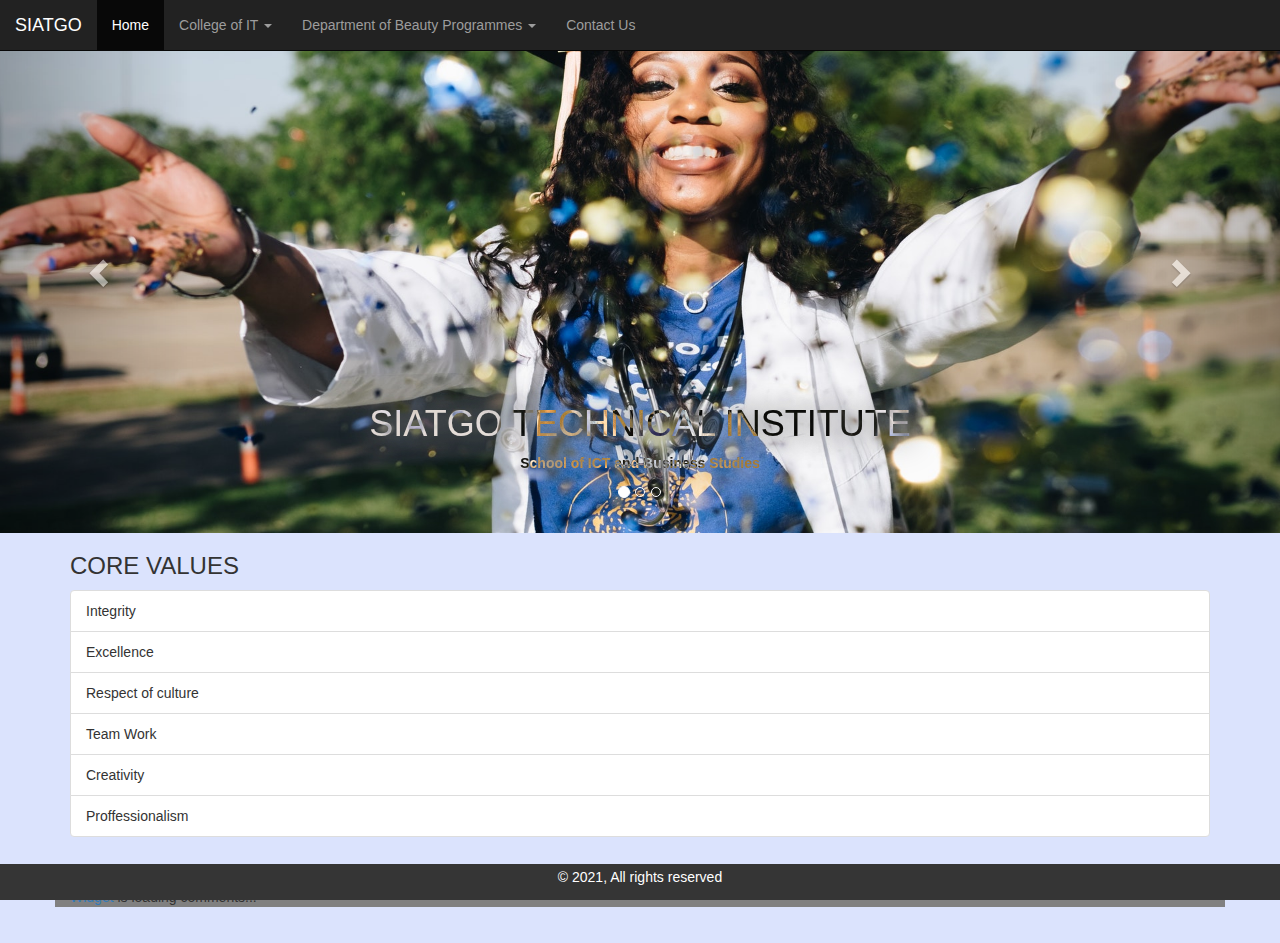
<file: index.html>
<html>
<head>

<meta charset="utf-8">
<meta name="viewport" content="width=device-width, initial-scale=1.0">
<link rel="stylesheet" href="https://maxcdn.bootstrapcdn.com/bootstrap/3.4.1/css/bootstrap.min.css">
<link rel="stylesheet"  href="styler.css">

</head>
<body>


<div class="nav1">

<nav class="navbar navbar-inverse navbar-fixed-top">
<div class="container-fluid">
	 <div class="navbar-header">
    <button type="button" class="navbar-toggle" data-toggle="collapse" data-target="#myNavbar">
      <span class="icon-bar"></span>
      <span class="icon-bar"></span>
      <span class="icon-bar"></span>
    </button>
      <a class="navbar-brand" href="#">SIATGO</a>
    </div>
    <div class="collapse navbar-collapse" id="myNavbar">
    <ul class="nav navbar-nav">
  <li class="active"><a  href="index.html">Home</a></li>
  <li class="dropdown ">
    <a class="dropdown-toggle" data-toggle="dropdown" href="#">College of IT
    <span class="caret"></span></a>
    <ul class="dropdown-menu">
      
        <li ><a href="certificate_collegeIT.html">Certificates</a></li>
        <li ><a href="other_collegeIT.html">Other related</a></li>
    </ul>
  </li>
  <li class="dropdown">
    <a class="dropdown-toggle" data-toggle="dropdown" href="#">Department of Beauty Programmes
    <span class="caret"></span></a>
    <ul class="dropdown-menu">
      <li><a href="diploma_beauty.html">Diplomas</a></li>
      <li><a href="certificate_beauty.html">Certificates</a></li>
      <li><a href="other_beauty.html">Other related</a></li>
    </ul>
  </li>
   <li><a href="contact.html">Contact Us</a></li>
  </ul>
 </div>
  </div></nav>
  </div
  ><div id="myCarousel" class="carousel slide" data-ride="carousel">
  <!-- Indicators -->
  <ol class="carousel-indicators">
    <li data-target="#myCarousel" data-slide-to="0" class="active"></li>
    <li data-target="#myCarousel" data-slide-to="1"></li>
    <li data-target="#myCarousel" data-slide-to="2"></li>
  </ol>

  <!-- Wrapper for slides -->
  <div class="carousel-inner animated lightSpeedIn">
    <div class="item active">
      <img   class="imgindex"  src="images/student1.jpg" alt="" >
      <div class="carousel-caption">
        <h1>SIATGO TECHNICAL INSTITUTE</h1>
        <p>School of ICT and Business Studies</p>
      </div>
    </div>

    <div class="item">
      <img    class="imgindex" src="images/student2.jpg" alt="" >
      <div class="carousel-caption">
    
        <p	 class="lead style">
          <h3 class="syle">MISSION</h3>
          To deliver skills and empower the communities through technical skills
        </p>
      </div>
    </div>

    <div class="item">
      <img  class="imgindex" src="images/student3.jpg" alt="">
      <div class="carousel-caption">
    
        <p><h3>VISION</h3>
          To be a center of communities who value vocationally focused education which provides solutions to problems that affect society through hands on skills
          </p>
      </div>
    </div>
  </div>

  <!-- Left and right controls -->
  <a class="left carousel-control" href="#myCarousel"  data-slide="prev">
    <span class="glyphicon glyphicon-chevron-left"></span>
    <span class="sr-only">Previous</span>
  </a>
  <a class="right carousel-control" href="#myCarousel"  data-slide="next">
    <span class="glyphicon glyphicon-chevron-right"></span>
    <span class="sr-only">Next</span>
  </a>
</div>

<!--
<div id="indexintroit"class="introit" class="bg-image">
	<div class="introitem">
<div class="container ">
<h1 class="page-header style">SIATGO TECHNICAL INSTITUTE</h1>
<h4 class="style">School of ICT and Business Studies</h4>
</div>


<div id="section2">
  <div >
<div class="container">
	<p class="lead style">
<h3 class="syle">MISSION</h3>
To deliver skills and empower the communities through technical skills
<h3>VISION</h3>
To be a center of communities who value vocationally focused education which provides solutions to problems that affect society through hands on skills
</p>
</div>
</div>
</div>
</div>
</div>
-->
<div class="container">
	<p>
<h3>CORE VALUES</h3>
   <ol class="list-group">
     <li class="list-group-item list1">Integrity</li>
    <li class="list-group-item list2"> Excellence</li>
    <li class="list-group-item list3"> Respect of culture</li>
    <li class="list-group-item list4">Team Work</li>
    <li class="list-group-item list5"> Creativity</li>
    <li class="list-group-item list6"> Proffessionalism</li>
    </ol>
</p>
</div>

<div>
	
</div>

 <!-- begin wwww.htmlcommentbox.com -->
 <div class="container commentdiv">
  <div id="HCB_comment_box"><a href="http://www.htmlcommentbox.com">Widget</a> is loading comments...</div>
  <link rel="stylesheet" type="text/css" href="https://www.htmlcommentbox.com/static/skins/bootstrap/twitter-bootstrap.css?v=0" />
  <script type="text/javascript" id="hcb"> /*<!--*/ if(!window.hcb_user){hcb_user={};} (function(){var s=document.createElement("script"), l=hcb_user.PAGE || (""+window.location).replace(/'/g,"%27"), h="https://www.htmlcommentbox.com";s.setAttribute("type","text/javascript");s.setAttribute("src", h+"/jread?page="+encodeURIComponent(l).replace("+","%2B")+"&mod=%241%24wq1rdBcg%249i8HmU1OEKG5ep.LaOVMx0"+"&opts=16862&num=10&ts=1616059255469");if (typeof s!="undefined") document.getElementsByTagName("head")[0].appendChild(s);})(); /*-->*/ </script>
 </div>
  <!-- end www.htmlcommentbox.com -->
<footer>
 <p> 	&copy 2021, All rights reserved</p>
</footer>
<script src="https://ajax.googleapis.com/ajax/libs/jquery/3.5.1/jquery.min.js"></script>
<script src="https://maxcdn.bootstrapcdn.com/bootstrap/3.4.1/js/bootstrap.min.js"></script>
</body>
</html>
</file>
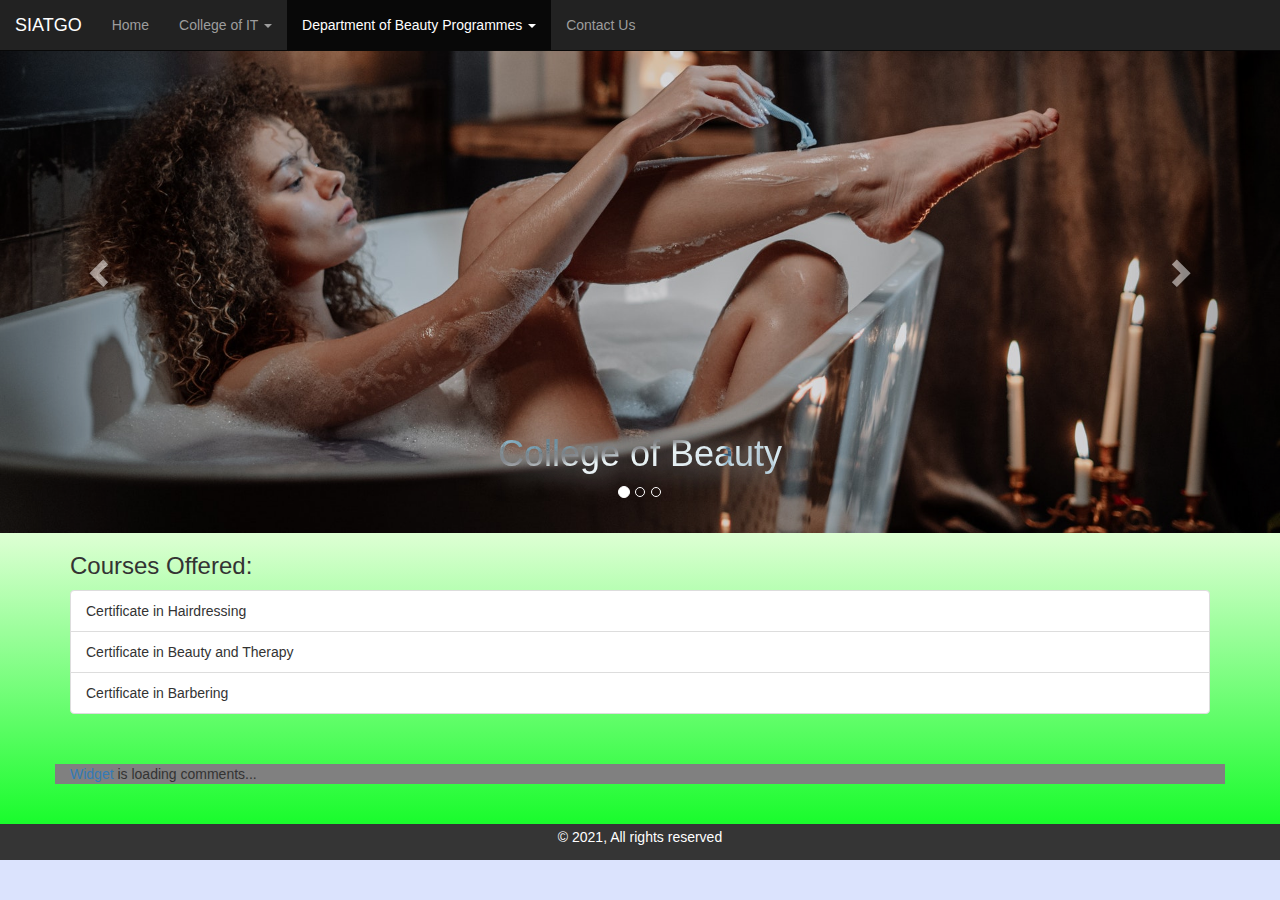
<file: certificate_beauty.html>
<html>
<head>

<meta charset="utf-8">
<meta name="viewport" content="width=device-width, initial-scale=1.0">
<link rel="stylesheet" href="https://maxcdn.bootstrapcdn.com/bootstrap/3.4.1/css/bootstrap.min.css">
<link rel="stylesheet"  href="styler.css">

</head>
<body>
<div class="nav1">

    <nav class="navbar navbar-inverse navbar-fixed-top">
    <div class="container-fluid">
         <div class="navbar-header">
        <button type="button" class="navbar-toggle" data-toggle="collapse" data-target="#myNavbar">
          <span class="icon-bar"></span>
          <span class="icon-bar"></span>
          <span class="icon-bar"></span>
        </button>
          <a class="navbar-brand" href="#">SIATGO</a>
        </div>
        <div class="collapse navbar-collapse" id="myNavbar">
        <ul class="nav navbar-nav">
      <li ><a  href="index.html">Home</a></li>
      <li class="dropdown">
        <a class="dropdown-toggle" data-toggle="dropdown" href="#">College of IT
        <span class="caret"></span></a>
        <ul class="dropdown-menu">
          
            <li ><a href="certificate_collegeIT.html">Certificates</a></li>
            <li ><a href="other_collegeIT.html">Others</a></li>
        </ul>
      </li>
      <li class="dropdown active">
        <a class="dropdown-toggle" data-toggle="dropdown" href="#">Department of Beauty Programmes
        <span class="caret"></span></a>
        <ul class="dropdown-menu">
            <li ><a href="diploma_beauty.html">Diplomas</a></li>
            <li class="active"><a href="certificate_beauty.html">Certificates</a></li>
            <li><a href="other_beauty.html">Other related</a></li>
        </ul>
      </li>
       <li><a href="contact.html">Contact Us</a></li></ul> </div>
      </div></nav>
    </div>
    <div id="myCarousel" class="carousel slide" data-ride="carousel">
        <!-- Indicators -->
        <ol class="carousel-indicators">
          <li data-target="#myCarousel" data-slide-to="0" class="active"></li>
          <li data-target="#myCarousel" data-slide-to="1"></li>
          <li data-target="#myCarousel" data-slide-to="2"></li>
        </ol>
      
        <!-- Wrapper for slides -->
        <div class="carousel-inner animated lightSpeedIn">
          <div class="item active">
            <img   class="imgindex"  src="images/beauty1.jpg" alt="" >
            <div class="carousel-caption">
              <h1>College of Beauty</h1>
            </div>
          </div>
      
          <div class="item">
            <img    class="imgindex" src="images/beauty2.jpg" alt="" >
            <div class="carousel-caption">
          
           
                <h3 class="syle">College of Beauty</h3>
               
            </div>
          </div>
      
          <div class="item">
            <img  class="imgindex" src="images/beauty3.jpg" alt="">
            <div class="carousel-caption">
          
              <h3>Certificates</h3>
                
            </div>
          </div>
        </div>
      
        <!-- Left and right controls -->
        <a class="left carousel-control" href="#myCarousel"  data-slide="prev">
          <span class="glyphicon glyphicon-chevron-left"></span>
          <span class="sr-only">Previous</span>
        </a>
        <a class="right carousel-control" href="#myCarousel"  data-slide="next">
          <span class="glyphicon glyphicon-chevron-right"></span>
          <span class="sr-only">Next</span>
        </a>
      </div>
      <div class="gradient">
    <div class="container">
        <h3>Courses Offered:</h3>
            <ol class="list-group">
             
            <li class="list-group-item list1"> Certificate in Hairdressing</li>
            <li class="list-group-item list2"> Certificate in Beauty and Therapy</li>
            <li class="list-group-item list3"> Certificate in Barbering</li>
         
            </ol>
        </div>
         <!-- begin wwww.htmlcommentbox.com -->
         <div class="container commentdiv">
          <div id="HCB_comment_box"><a href="http://www.htmlcommentbox.com">Widget</a> is loading comments...</div>
          <link rel="stylesheet" type="text/css" href="https://www.htmlcommentbox.com/static/skins/bootstrap/twitter-bootstrap.css?v=0" />
          <script type="text/javascript" id="hcb"> /*<!--*/ if(!window.hcb_user){hcb_user={};} (function(){var s=document.createElement("script"), l=hcb_user.PAGE || (""+window.location).replace(/'/g,"%27"), h="https://www.htmlcommentbox.com";s.setAttribute("type","text/javascript");s.setAttribute("src", h+"/jread?page="+encodeURIComponent(l).replace("+","%2B")+"&mod=%241%24wq1rdBcg%249i8HmU1OEKG5ep.LaOVMx0"+"&opts=16862&num=10&ts=1616059255469");if (typeof s!="undefined") document.getElementsByTagName("head")[0].appendChild(s);})(); /*-->*/ </script>
         </div>
          <!-- end www.htmlcommentbox.com -->
        </div>
        <footer>
            <p> 	&copy 2021, All rights reserved</p>
           </footer>
    <script src="https://ajax.googleapis.com/ajax/libs/jquery/3.5.1/jquery.min.js"></script>
<script src="https://maxcdn.bootstrapcdn.com/bootstrap/3.4.1/js/bootstrap.min.js"></script>
    </body>

    </html>
</file>
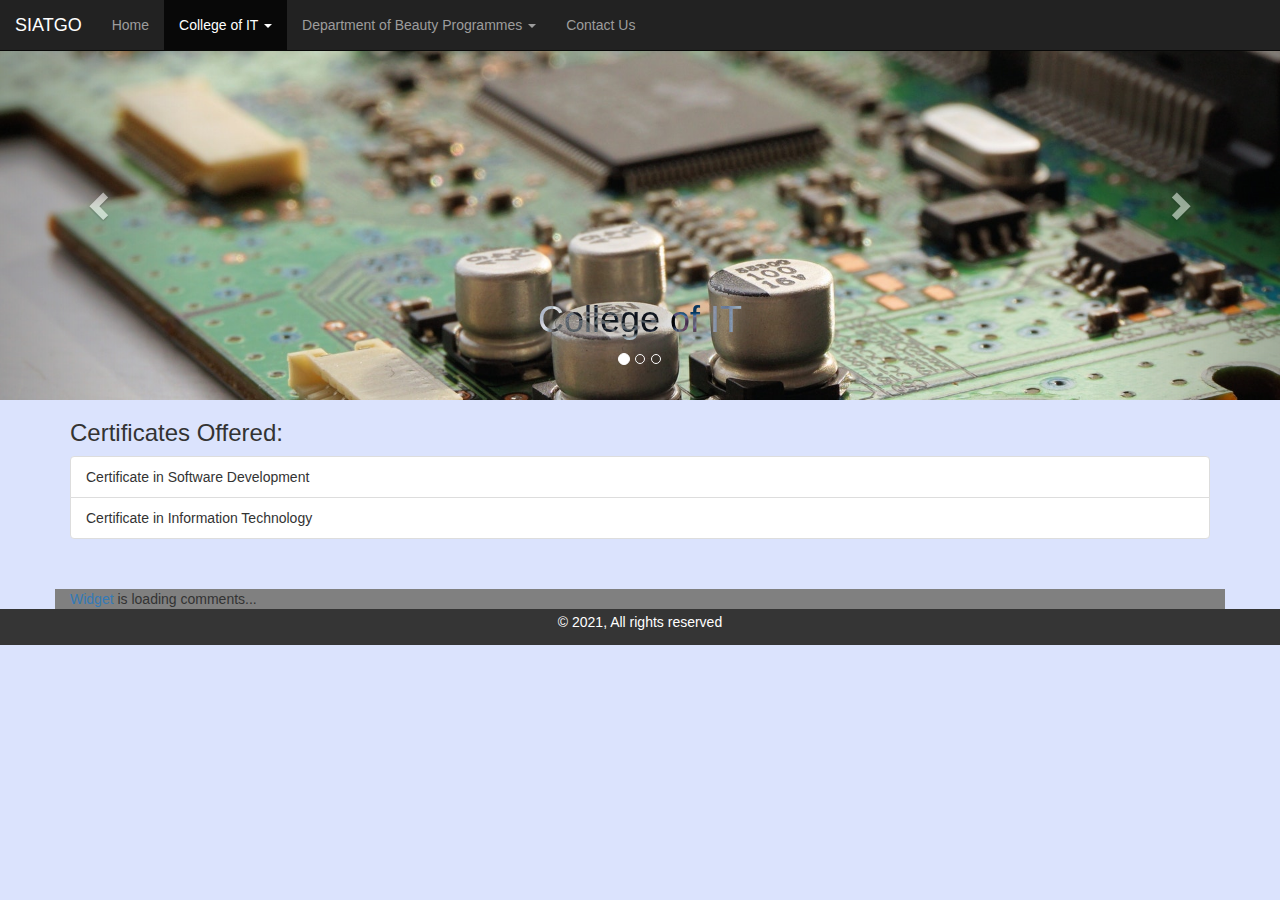
<file: certificate_collegeIT.html>
<html>
<head>

<meta charset="utf-8">
<meta name="viewport" content="width=device-width, initial-scale=1.0">
<link rel="stylesheet" href="https://maxcdn.bootstrapcdn.com/bootstrap/3.4.1/css/bootstrap.min.css">
<link rel="stylesheet"  href="styler.css">

</head>
<body>
<div class="nav1">

    <nav class="navbar navbar-inverse navbar-fixed-top">
    <div class="container-fluid">
         <div class="navbar-header">
        <button type="button" class="navbar-toggle" data-toggle="collapse" data-target="#myNavbar">
          <span class="icon-bar"></span>
          <span class="icon-bar"></span>
          <span class="icon-bar"></span>
        </button>
          <a class="navbar-brand" href="#">SIATGO</a>
        </div>
        <div class="collapse navbar-collapse" id="myNavbar">
        <ul class="nav navbar-nav">
      <li ><a  href="index.html">Home</a></li>
     
      <li class="dropdown active">
        <a class="dropdown-toggle" data-toggle="dropdown" href="#">College of IT
        <span class="caret"></span></a>
        <ul class="dropdown-menu">
          
            <li class=" active"><a href="certificate_collegeIT.html">Certificates</a></li>
            <li><a href="other_collegeIT.html">Other related</a></li>
        </ul>
      </li>

      <li class="dropdown ">
        <a class="dropdown-toggle" data-toggle="dropdown" href="#">Department of Beauty Programmes
        <span class="caret"></span></a>
        <ul class="dropdown-menu">
            <li ><a href="diploma_beauty.html">Diplomas</a></li>
            <li><a href="certificate_beauty.html">Certificates</a></li>
            <li><a href="other_beauty.html">Other related</a></li>
      </li>
      
    </ul>
       <li><a href="contact.html">Contact Us</a></li></ul> </div>
      </div></nav>
    </div>
    <div id="myCarousel" class="carousel slide" data-ride="carousel">
        <!-- Indicators -->
        <ol class="carousel-indicators">
          <li data-target="#myCarousel" data-slide-to="0" class="active"></li>
          <li data-target="#myCarousel" data-slide-to="1"></li>
          <li data-target="#myCarousel" data-slide-to="2"></li>
        </ol>
      
        <!-- Wrapper for slides -->
        <div class="carousel-inner animated lightSpeedIn">
          <div class="item active">
            <img   class="imgindex"  src="images/technology1.jpg" alt="" >
            <div class="carousel-caption">
              <h1>College of IT</h1>
            </div>
          </div>
      
          <div class="item">
            <img    class="imgindex" src="images/technology2.jpg" alt="" >
            <div class="carousel-caption">
          
           
                <h3 class="syle">College of IT</h3>
               
            </div>
          </div>
      
          <div class="item">
            <img  class="imgindex" src="images/technology3.jpg" alt="">
            <div class="carousel-caption">
          
              <h3>Certificates</h3>
                
            </div>
          </div>
        </div>
      
        <!-- Left and right controls -->
        <a class="left carousel-control" href="#myCarousel"  data-slide="prev">
          <span class="glyphicon glyphicon-chevron-left"></span>
          <span class="sr-only">Previous</span>
        </a>
        <a class="right carousel-control" href="#myCarousel"  data-slide="next">
          <span class="glyphicon glyphicon-chevron-right"></span>
          <span class="sr-only">Next</span>
        </a>
      </div>
    <div class="container ">
<div class="anime">
        <h3>Certificates Offered:</h3>
           <ol class="list-group">
             <li class="list-group-item list1">Certificate in Software Development</li>
            <li class="list-group-item list2"> Certificate in Information Technology</li>
           
            </ol>
            </div>
          </div>
           <!-- begin wwww.htmlcommentbox.com -->
        <div class="container commentdiv">
          <div id="HCB_comment_box"><a href="http://www.htmlcommentbox.com">Widget</a> is loading comments...</div>
          <link rel="stylesheet" type="text/css" href="https://www.htmlcommentbox.com/static/skins/bootstrap/twitter-bootstrap.css?v=0" />
          <script type="text/javascript" id="hcb"> /*<!--*/ if(!window.hcb_user){hcb_user={};} (function(){var s=document.createElement("script"), l=hcb_user.PAGE || (""+window.location).replace(/'/g,"%27"), h="https://www.htmlcommentbox.com";s.setAttribute("type","text/javascript");s.setAttribute("src", h+"/jread?page="+encodeURIComponent(l).replace("+","%2B")+"&mod=%241%24wq1rdBcg%249i8HmU1OEKG5ep.LaOVMx0"+"&opts=16862&num=10&ts=1616059255469");if (typeof s!="undefined") document.getElementsByTagName("head")[0].appendChild(s);})(); /*-->*/ </script>
         </div>
          <!-- end www.htmlcommentbox.com -->
          <footer>
            <p> 	&copy 2021, All rights reserved</p>
           </footer>
    <script src="https://ajax.googleapis.com/ajax/libs/jquery/3.5.1/jquery.min.js"></script>
<script src="https://maxcdn.bootstrapcdn.com/bootstrap/3.4.1/js/bootstrap.min.js"></script>
    </body>

    </html>
</file>
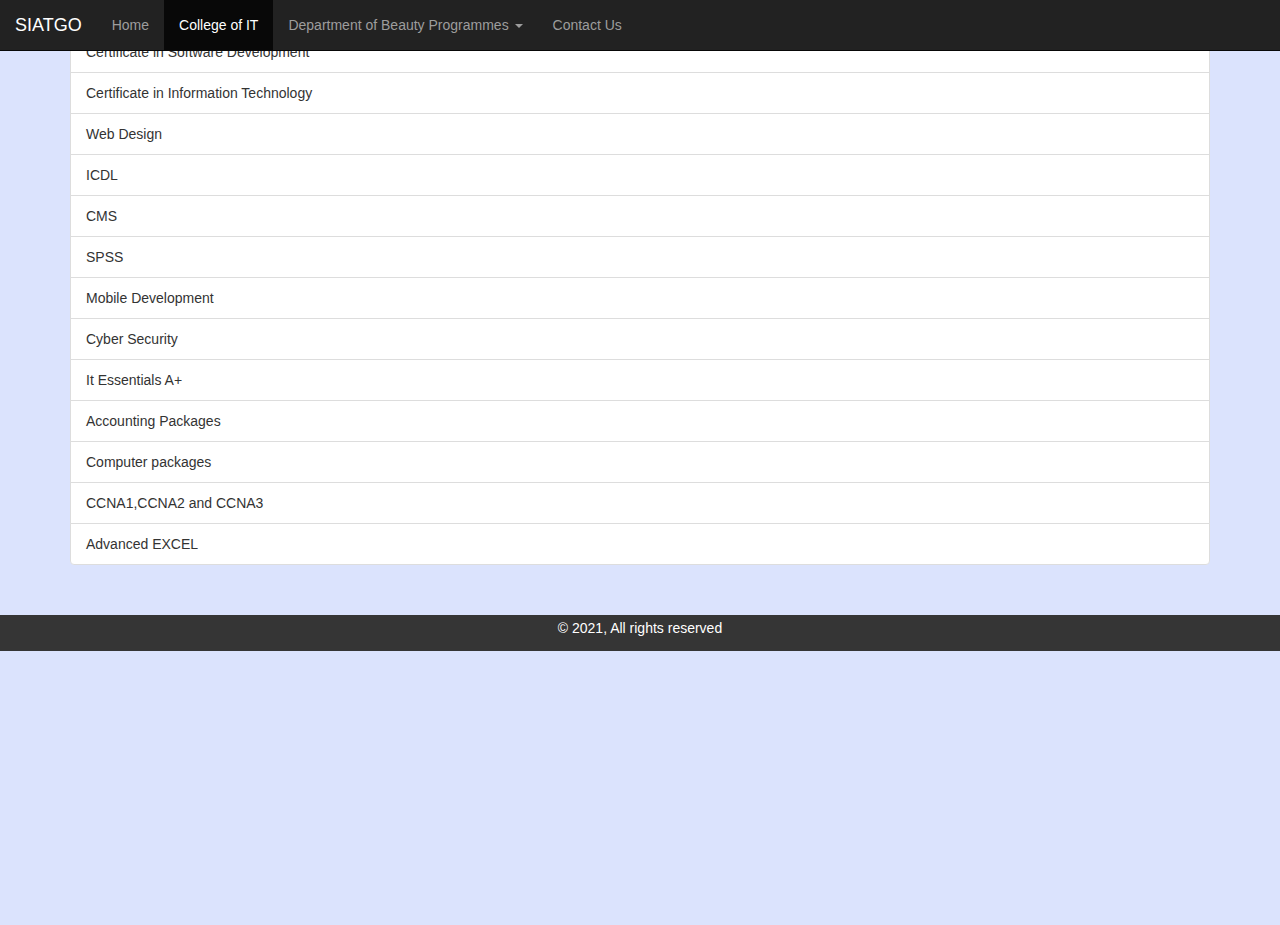
<file: college_it.html>
<html>
<head>

<meta charset="utf-8">
  <meta name="viewport" content="width=device-width, initial-scale=1">
  <link rel="stylesheet" href="bootstrap-3.3.7-dist/css/bootstrap.min.css">
 
<link rel="stylesheet" type="text/css" href="styler.css">


</head>
<body>


  <div class="nav1">

    <nav class="navbar navbar-inverse navbar-fixed-top">
    <div class="container-fluid">
       <div class="navbar-header">
        <button type="button" class="navbar-toggle" data-toggle="collapse" data-target="#myNavbar">
          <span class="icon-bar"></span>
          <span class="icon-bar"></span>
          <span class="icon-bar"></span>
        </button>
          <a class="navbar-brand" href="#">SIATGO</a>
        </div>
        <div class="collapse navbar-collapse" id="myNavbar">
        <ul class="nav navbar-nav">
      <li ><a  href="index.html">Home</a></li>
      <li class="active"><a href="college_it.html">College of IT</a></li>
      <li class="dropdown">
        <a class="dropdown-toggle" data-toggle="dropdown" href="#">Department of Beauty Programmes
        <span class="caret"></span></a>
        <ul class="dropdown-menu">
         
          <li><a href="department_of_beauty.html">Diplomas</a></li>
          <li><a href="department_of_beauty.html">Certificates</a></li>
          <li><a href="department_of_beauty.html">Other related</a></li>
        </ul>
      </li>
       <li><a href="contact.html">Contact Us</a></li></ul> </div>
      </div></nav>
    </div>

<div>
<div id="collegeintroit" class="introit" class="bg-image">
<div class="container introitem" >
<h1 class="page-header">SIATGO TECHNICAL INSTITUTE</h1>
<h4>College of IT</h4>
</div>
</div>


<section>
  <div class="container ">

<h3>Courses Offered:</h3>
   <ol class="list-group">
     <li class="list-group-item">Certificate in Software Development</li>
    <li class="list-group-item"> Certificate in Information Technology</li>
    <li class="list-group-item"> Web Design</li>
    <li class="list-group-item">ICDL</li>
    <li class="list-group-item"> CMS</li>
    <li class="list-group-item">SPSS</li>
    <li class="list-group-item">Mobile Development</li>
    <li class="list-group-item">Cyber Security</li>
    <li class="list-group-item">It Essentials A+</li>
    <LI class="list-group-item">Accounting Packages</LI>
    <li class="list-group-item">Computer packages</li>
    <li class="list-group-item">CCNA1,CCNA2 and CCNA3</li>
    <li class="list-group-item">Advanced EXCEL</li>
    </ol>
  </div>

</section>
</div>
<footer>
  <p> 	&copy 2021, All rights reserved</p>
 </footer>
 <script src="https://ajax.googleapis.com/ajax/libs/jquery/3.5.1/jquery.min.js"></script>
 <script src="https://maxcdn.bootstrapcdn.com/bootstrap/3.4.1/js/bootstrap.min.js"></script>

</body>
</html>
</file>
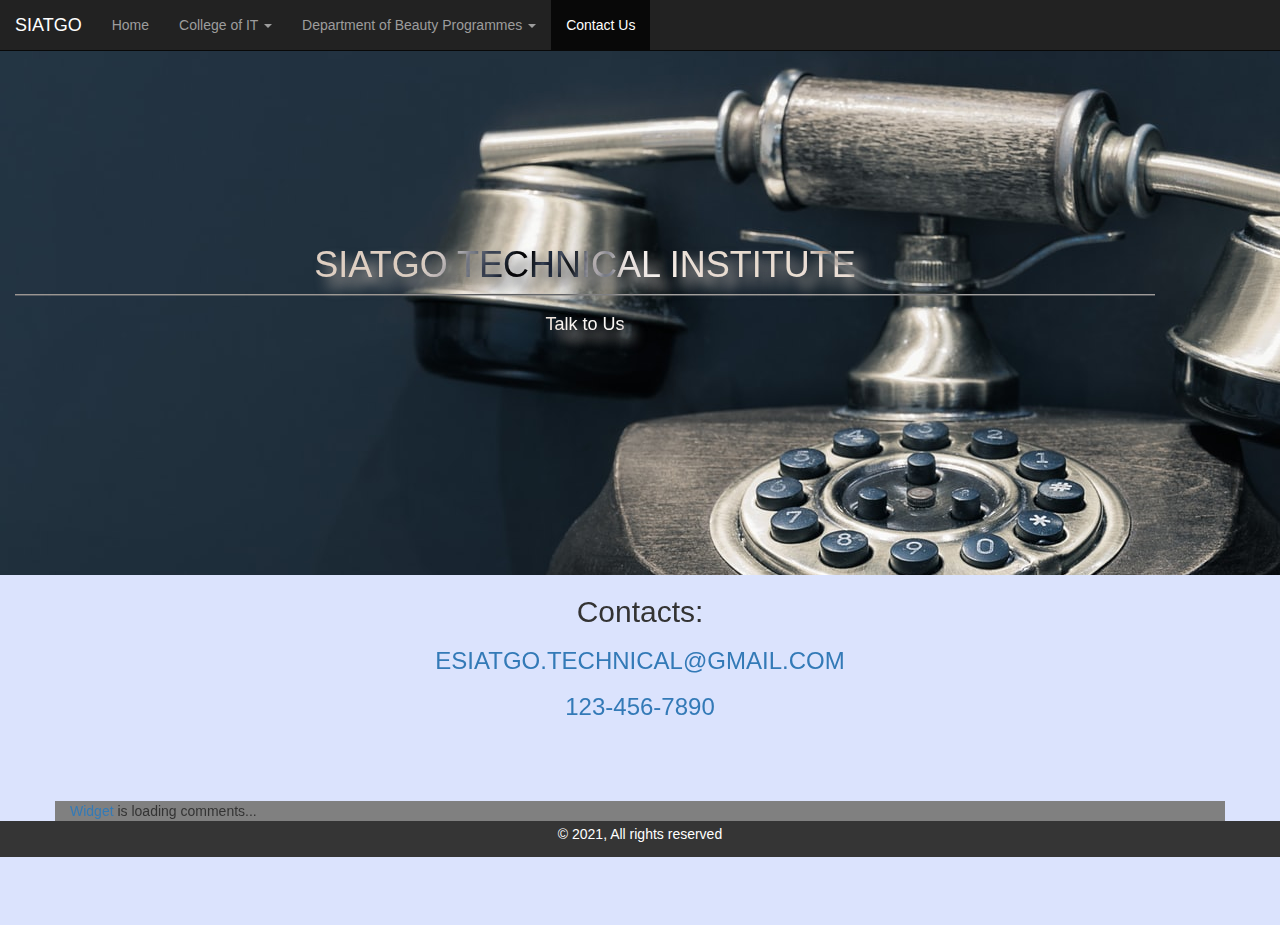
<file: contact.html>
<html>
<head>

  <meta charset="utf-8">
  <meta name="viewport" content="width=device-width, initial-scale=1">
   <link rel="stylesheet" href="bootstrap-3.3.7-dist/css/bootstrap.min.css">
 
  <link rel="stylesheet" type="text/css" href="styler.css">


</head>
<body >

  <div class="nav1">

    <nav class="navbar navbar-inverse navbar-fixed-top">
    <div class="container-fluid">
         <div class="navbar-header">
        <button type="button" class="navbar-toggle" data-toggle="collapse" data-target="#myNavbar">
          <span class="icon-bar"></span>
          <span class="icon-bar"></span>
          <span class="icon-bar"></span>
        </button>
          <a class="navbar-brand" href="#">SIATGO</a>
        </div>
        <div class="collapse navbar-collapse" id="myNavbar">
        <ul class="nav navbar-nav">
      <li ><a  href="index.html">Home</a></li>

      <li class="dropdown">
        <a class="dropdown-toggle" data-toggle="dropdown" href="#">College of IT
        <span class="caret"></span></a>
        <ul class="dropdown-menu">
          
            <li ><a href="certificate_collegeIT.html">Certificates</a></li>
            <li ><a href="other_collegeIT.html">Others</a></li>
        </ul>
      </li>

      <li class="dropdown ">
        <a class="dropdown-toggle" data-toggle="dropdown" href="#">Department of Beauty Programmes
        <span class="caret"></span></a>
        <ul class="dropdown-menu">
            <li ><a href="diploma_beauty.html">Diplomas</a></li>
            <li><a href="certificate_beauty.html">Certificates</a></li>
            <li><a href="other_beauty.html">Other related</a></li>
      </li>
      
    </ul>
       <li class="active"><a href="contact.html">Contact Us</a></li></ul> </div>
      </div></nav>
    </div>
<div id="contactintroit" class="introit bg-image ">
<div class="container introitem">
<h1 class="page-header">SIATGO TECHNICAL INSTITUTE</h1>
<h4>Talk to Us</h4>
</div>
</div>

<div class="container contactdiv">
<h2>Contacts:</h2>
<h3 ><a class="contact1" href =" SIATGO.TECHNICAL@GMAIL.COM">ESIATGO.TECHNICAL@GMAIL.COM</a></h3>
<h3><a class="contact2"href="tel:123-456-7890">123-456-7890</a></h3>





</div>
 <!-- begin wwww.htmlcommentbox.com -->
 <div class="container commentdiv">
  <div id="HCB_comment_box"><a href="http://www.htmlcommentbox.com">Widget</a> is loading comments...</div>
  <link rel="stylesheet" type="text/css" href="https://www.htmlcommentbox.com/static/skins/bootstrap/twitter-bootstrap.css?v=0" />
  <script type="text/javascript" id="hcb"> /*<!--*/ if(!window.hcb_user){hcb_user={};} (function(){var s=document.createElement("script"), l=hcb_user.PAGE || (""+window.location).replace(/'/g,"%27"), h="https://www.htmlcommentbox.com";s.setAttribute("type","text/javascript");s.setAttribute("src", h+"/jread?page="+encodeURIComponent(l).replace("+","%2B")+"&mod=%241%24wq1rdBcg%249i8HmU1OEKG5ep.LaOVMx0"+"&opts=16862&num=10&ts=1616059255469");if (typeof s!="undefined") document.getElementsByTagName("head")[0].appendChild(s);})(); /*-->*/ </script>
 </div>
  <!-- end www.htmlcommentbox.com -->

<footer>
  <p> 	&copy 2021, All rights reserved</p>
 </footer>
 <script src="https://ajax.googleapis.com/ajax/libs/jquery/3.5.1/jquery.min.js"></script>
<script src="https://maxcdn.bootstrapcdn.com/bootstrap/3.4.1/js/bootstrap.min.js"></script>

</body>
</html>
</file>
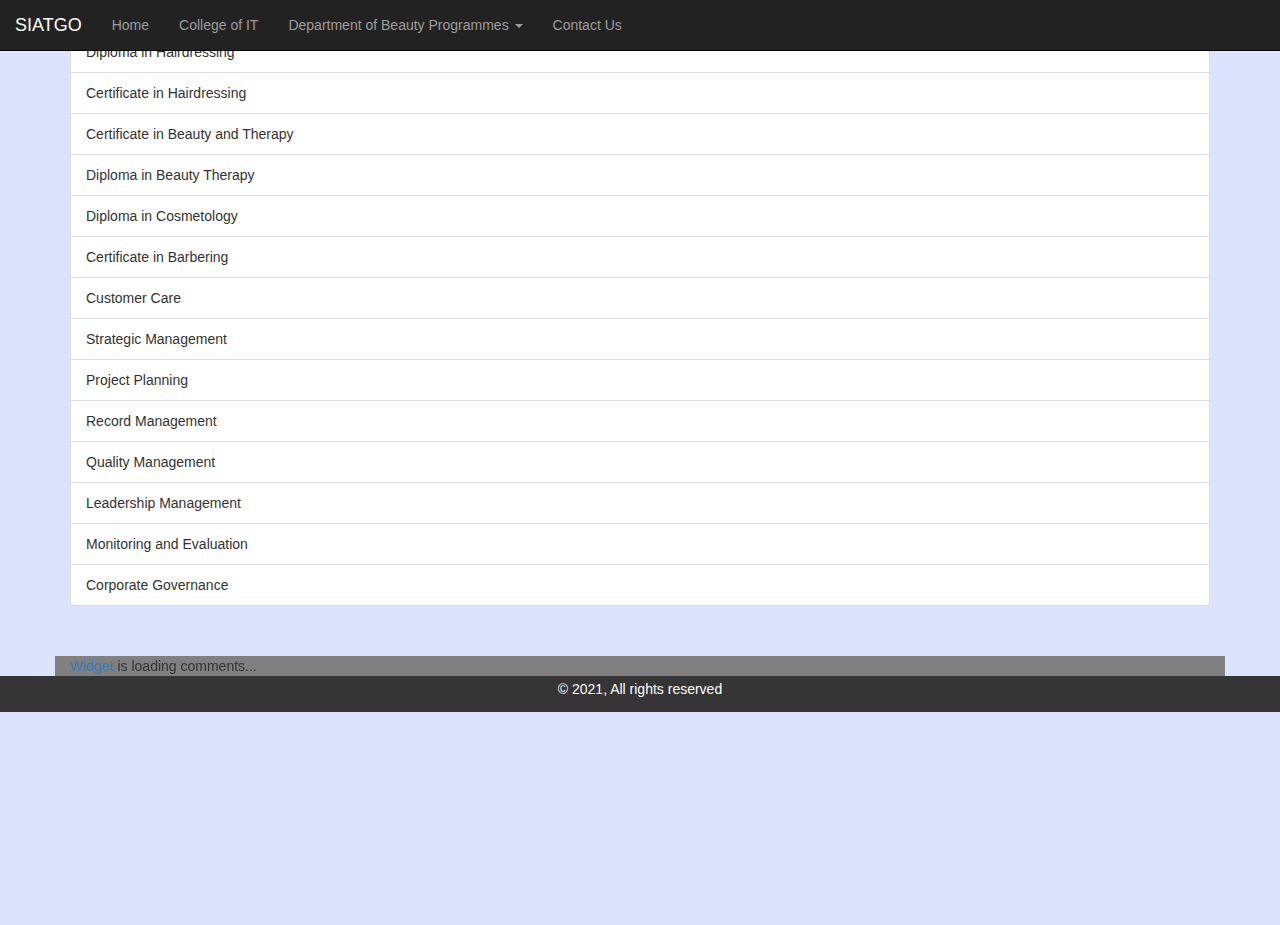
<file: department_of_beauty.html>
<html>
<head>

<meta charset="utf-8">
  <meta name="viewport" content="width=device-width, initial-scale=1">
 <link rel="stylesheet" href="bootstrap-3.3.7-dist/css/bootstrap.min.css">
 
  <link rel="stylesheet" type="text/css" href="styler.css">


</head>
<body >


  <div class="nav1">

    <nav class="navbar navbar-inverse navbar-fixed-top">
    <div class="container-fluid">
       <div class="navbar-header">
        <button type="button" class="navbar-toggle" data-toggle="collapse" data-target="#myNavbar">
          <span class="icon-bar"></span>
          <span class="icon-bar"></span>
          <span class="icon-bar"></span>
        </button>
          <a class="navbar-brand" href="#">SIATGO</a>
        </div>
        <div class="collapse navbar-collapse" id="myNavbar">
        <ul class="nav navbar-nav">
      <li ><a  href="index.html">Home</a></li>
      <li><a href="college_it.html">College of IT</a></li>
      <li class="dropdown">
        <a class="dropdown-toggle" data-toggle="dropdown" href="#">Department of Beauty Programmes
        <span class="caret"></span></a>
        <ul class="dropdown-menu">
         
          <li><a href="department_of_beauty.html">Diplomas</a></li>
          <li><a href="department_of_beauty.html">Certificates</a></li>
          <li><a href="department_of_beauty.html">Other related</a></li>
        </ul>
      </li>
       <li><a href="contact.html">Contact Us</a></li></ul> </div>
      </div></nav></div>

<div id="beautyintroit" class="introit bg-image" >
<div class="container introitem">
<h1 class="page-header">SIATGO TECHNICAL INSTITUTE</h1>
<h4>Department of Beauty</h4>
</div>
</div>



<section>
  <div class="container">
<h3>Courses Offered:</h3>
    <ol class="list-group">
     <li class="list-group-item">Diploma in Hairdressing</li>
    <li class="list-group-item"> Certificate in Hairdressing</li>
    <li class="list-group-item"> Certificate in Beauty and Therapy</li>
    <li class="list-group-item">Diploma in Beauty Therapy</li>
    <li class="list-group-item"> Diploma in Cosmetology</li>
    <li class="list-group-item"> Certificate in Barbering</li>
     <li class="list-group-item">Customer Care</li>
      <li class="list-group-item">Strategic Management</li>
       <li class="list-group-item">Project Planning</li>
     <li class="list-group-item">Record Management</li>
         <li class="list-group-item">Quality Management</li>
          <li class="list-group-item">Leadership Management</li>
           <li class="list-group-item">Monitoring and Evaluation</li>
            <li class="list-group-item">Corporate Governance</li>
    </ol>
</div>
</section>
 <!-- begin wwww.htmlcommentbox.com -->
 <div class="container commentdiv">
  <div id="HCB_comment_box"><a href="http://www.htmlcommentbox.com">Widget</a> is loading comments...</div>
  <link rel="stylesheet" type="text/css" href="https://www.htmlcommentbox.com/static/skins/bootstrap/twitter-bootstrap.css?v=0" />
  <script type="text/javascript" id="hcb"> /*<!--*/ if(!window.hcb_user){hcb_user={};} (function(){var s=document.createElement("script"), l=hcb_user.PAGE || (""+window.location).replace(/'/g,"%27"), h="https://www.htmlcommentbox.com";s.setAttribute("type","text/javascript");s.setAttribute("src", h+"/jread?page="+encodeURIComponent(l).replace("+","%2B")+"&mod=%241%24wq1rdBcg%249i8HmU1OEKG5ep.LaOVMx0"+"&opts=16862&num=10&ts=1616059255469");if (typeof s!="undefined") document.getElementsByTagName("head")[0].appendChild(s);})(); /*-->*/ </script>
 </div>
  <!-- end www.htmlcommentbox.com -->

<footer>
  <p> 	&copy 2021, All rights reserved</p>
 </footer>
 <script src="https://ajax.googleapis.com/ajax/libs/jquery/3.5.1/jquery.min.js"></script>
 <script src="https://maxcdn.bootstrapcdn.com/bootstrap/3.4.1/js/bootstrap.min.js"></script>

</body>
</html>
</file>
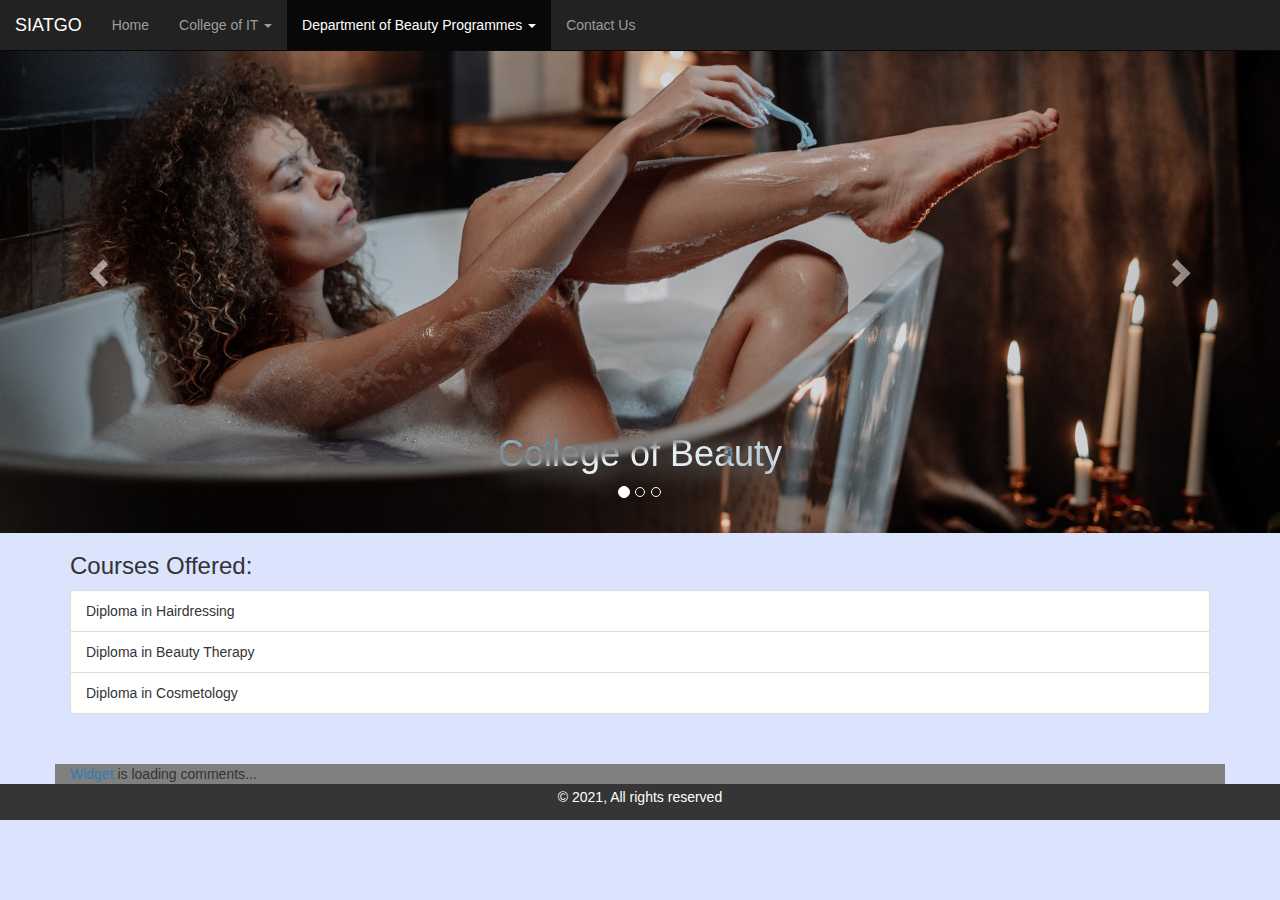
<file: diploma_beauty.html>
<html>
<head>

<meta charset="utf-8">
<meta name="viewport" content="width=device-width, initial-scale=1.0">
<link rel="stylesheet" href="https://maxcdn.bootstrapcdn.com/bootstrap/3.4.1/css/bootstrap.min.css">
<link rel="stylesheet"  href="styler.css">

</head>
<body>
<div class="nav1">

    <nav class="navbar navbar-inverse navbar-fixed-top">
    <div class="container-fluid">
         <div class="navbar-header">
        <button type="button" class="navbar-toggle" data-toggle="collapse" data-target="#myNavbar">
          <span class="icon-bar"></span>
          <span class="icon-bar"></span>
          <span class="icon-bar"></span>
        </button>
          <a class="navbar-brand" href="#">SIATGO</a>
        </div>
        <div class="collapse navbar-collapse" id="myNavbar">
        <ul class="nav navbar-nav">
      <li ><a  href="index.html">Home</a></li>
      <li class="dropdown">
        <a class="dropdown-toggle" data-toggle="dropdown" href="#">College of IT
        <span class="caret"></span></a>
        <ul class="dropdown-menu">
          
            <li ><a href="certificate_collegeIT.html">Certificates</a></li>
            <li ><a href="other_collegeIT.html">Others</a></li>
        </ul>
      </li>
      <li class="dropdown active">
        <a class="dropdown-toggle" data-toggle="dropdown" href="#">Department of Beauty Programmes
        <span class="caret"></span></a>
        <ul class="dropdown-menu">
            <li class="active"><a href="diploma_beauty.html">Diplomas</a></li>
            <li><a href="certificate_beauty.html">Certificates</a></li>
            <li><a href="other_beauty.html">Other related</a></li>
      </li>
    </ul>
       <li><a href="contact.html">Contact Us</a></li></ul> </div>
      </div></nav>
    </div>
    <div id="myCarousel" class="carousel slide" data-ride="carousel">
        <!-- Indicators -->
        <ol class="carousel-indicators">
          <li data-target="#myCarousel" data-slide-to="0" class="active"></li>
          <li data-target="#myCarousel" data-slide-to="1"></li>
          <li data-target="#myCarousel" data-slide-to="2"></li>
        </ol>
      
        <!-- Wrapper for slides -->
        <div class="carousel-inner animated lightSpeedIn">
          <div class="item active">
            <img   class="imgindex"  src="images/beauty1.jpg" alt="" >
            <div class="carousel-caption">
              <h1>College of Beauty</h1>
            </div>
          </div>
      
          <div class="item">
            <img    class="imgindex" src="images/beauty2.jpg" alt="" >
            <div class="carousel-caption">
          
           
                <h3 class="syle">College of Beauty</h3>
               
            </div>
          </div>
      
          <div class="item">
            <img  class="imgindex" src="images/beauty3.jpg" alt="">
            <div class="carousel-caption">
          
              <h3>Diplomas</h3>
                
            </div>
          </div>
        </div>
      
        <!-- Left and right controls -->
        <a class="left carousel-control" href="#myCarousel"  data-slide="prev">
          <span class="glyphicon glyphicon-chevron-left"></span>
          <span class="sr-only">Previous</span>
        </a>
        <a class="right carousel-control" href="#myCarousel"  data-slide="next">
          <span class="glyphicon glyphicon-chevron-right"></span>
          <span class="sr-only">Next</span>
        </a>
      </div>
      
    <div class="container">
        <h3>Courses Offered:</h3>
            <ol class="list-group">
             <li class="list-group-item list1">Diploma in Hairdressing</li>
                       <li class="list-group-item list2">Diploma in Beauty Therapy</li>
            <li class="list-group-item list3"> Diploma in Cosmetology</li>
            </ol>
        </div>
         <!-- begin wwww.htmlcommentbox.com -->
         <div class="container commentdiv">
          <div id="HCB_comment_box"><a href="http://www.htmlcommentbox.com">Widget</a> is loading comments...</div>
          <link rel="stylesheet" type="text/css" href="https://www.htmlcommentbox.com/static/skins/bootstrap/twitter-bootstrap.css?v=0" />
          <script type="text/javascript" id="hcb"> /*<!--*/ if(!window.hcb_user){hcb_user={};} (function(){var s=document.createElement("script"), l=hcb_user.PAGE || (""+window.location).replace(/'/g,"%27"), h="https://www.htmlcommentbox.com";s.setAttribute("type","text/javascript");s.setAttribute("src", h+"/jread?page="+encodeURIComponent(l).replace("+","%2B")+"&mod=%241%24wq1rdBcg%249i8HmU1OEKG5ep.LaOVMx0"+"&opts=16862&num=10&ts=1616059255469");if (typeof s!="undefined") document.getElementsByTagName("head")[0].appendChild(s);})(); /*-->*/ </script>
         </div>
          <!-- end www.htmlcommentbox.com -->
        <footer>
            <p> 	&copy 2021, All rights reserved</p>
           </footer>
    <script src="https://ajax.googleapis.com/ajax/libs/jquery/3.5.1/jquery.min.js"></script>
<script src="https://maxcdn.bootstrapcdn.com/bootstrap/3.4.1/js/bootstrap.min.js"></script>
    </body>

    </html>
</file>
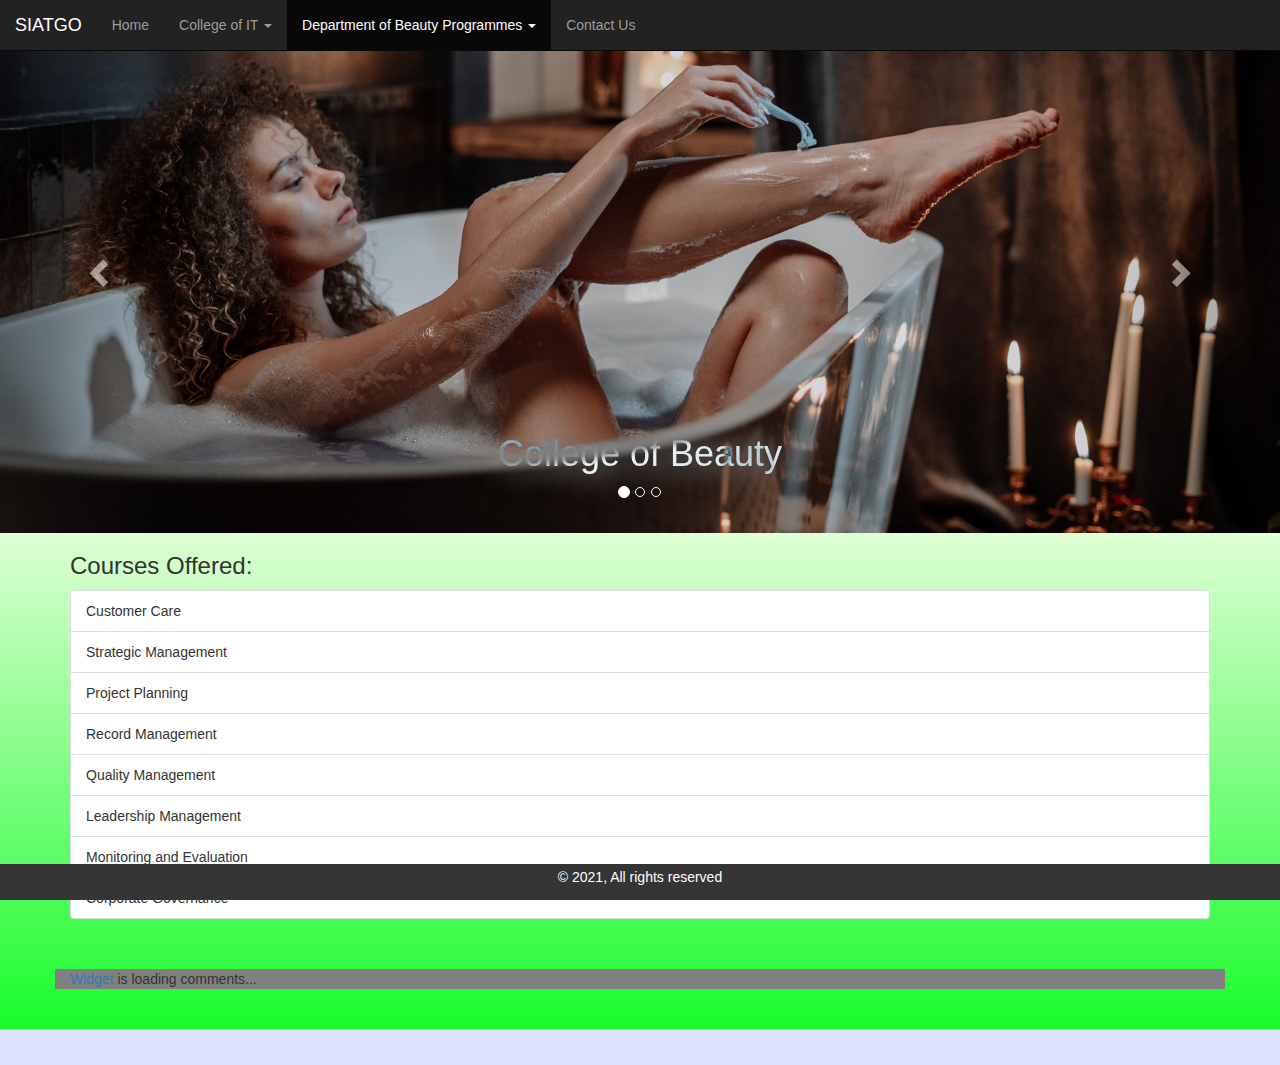
<file: other_beauty.html>
<html>
<head>

<meta charset="utf-8">
<meta name="viewport" content="width=device-width, initial-scale=1.0">
<link rel="stylesheet" href="https://maxcdn.bootstrapcdn.com/bootstrap/3.4.1/css/bootstrap.min.css">
<link rel="stylesheet"  href="styler.css">

</head>
<body>
<div class="nav1">

    <nav class="navbar navbar-inverse navbar-fixed-top">
    <div class="container-fluid">
         <div class="navbar-header">
        <button type="button" class="navbar-toggle" data-toggle="collapse" data-target="#myNavbar">
          <span class="icon-bar"></span>
          <span class="icon-bar"></span>
          <span class="icon-bar"></span>
        </button>
          <a class="navbar-brand" href="#">SIATGO</a>
        </div>
        <div class="collapse navbar-collapse" id="myNavbar">
        <ul class="nav navbar-nav">
      <li ><a  href="index.html">Home</a></li>

      <li class="dropdown ">
        <a class="dropdown-toggle" data-toggle="dropdown" href="#">College of IT
        <span class="caret"></span></a>
        <ul class="dropdown-menu">
          
            <li ><a href="certificate_collegeIT.html">Certificates</a></li>
            <li ><a href="other_beauty.html">Others</a></li>
        </ul>
      </li>

      <li class="dropdown active">
        <a class="dropdown-toggle" data-toggle="dropdown" href="#">Department of Beauty Programmes
        <span class="caret"></span></a>
        <ul class="dropdown-menu">
            <li ><a href="diploma_beauty.html">Diplomas</a></li>
            <li><a href="certificate_beauty.html">Certificates</a></li>
            <li class="active"><a href="other_beauty.html">Other related</a></li>
      </li>
      
    </ul>
       <li><a href="contact.html">Contact Us</a></li></ul> </div>
      </div></nav>
    </div>
    <div id="myCarousel" class="carousel slide" data-ride="carousel">
        <!-- Indicators -->
        <ol class="carousel-indicators">
          <li data-target="#myCarousel" data-slide-to="0" class="active"></li>
          <li data-target="#myCarousel" data-slide-to="1"></li>
          <li data-target="#myCarousel" data-slide-to="2"></li>
        </ol>
      
        <!-- Wrapper for slides -->
        <div class="carousel-inner animated lightSpeedIn">
          <div class="item active">
            <img   class="imgindex"  src="images/beauty1.jpg" alt="" >
            <div class="carousel-caption">
              <h1>College of Beauty</h1>
            </div>
          </div>
      
          <div class="item">
            <img    class="imgindex" src="images/beauty2.jpg" alt="" >
            <div class="carousel-caption">
          
           
                <h3 class="syle">College of Beauty</h3>
               
            </div>
          </div>
      
          <div class="item">
            <img  class="imgindex" src="images/beauty3.jpg" alt="">
            <div class="carousel-caption">
          
              <h3>College of Beauty</h3>
                
            </div>
          </div>
        </div>
      
        <!-- Left and right controls -->
        <a class="left carousel-control" href="#myCarousel"  data-slide="prev">
          <span class="glyphicon glyphicon-chevron-left"></span>
          <span class="sr-only">Previous</span>
        </a>
        <a class="right carousel-control" href="#myCarousel"  data-slide="next">
          <span class="glyphicon glyphicon-chevron-right"></span>
          <span class="sr-only">Next</span>
        </a>
      </div>
      <div class="gradient">
    <div class="container">
        <h3>Courses Offered:</h3>
            <ol class="list-group">
             <li class="list-group-item list1">Customer Care</li>
              <li class="list-group-item list2">Strategic Management</li>
               <li class="list-group-item list3">Project Planning</li>
             <li class="list-group-item list4">Record Management</li>
                 <li class="list-group-item list5">Quality Management</li>
                  <li class="list-group-item list6">Leadership Management</li>
                   <li class="list-group-item list7">Monitoring and Evaluation</li>
                    <li class="list-group-item list8">Corporate Governance</li>
            </ol>
        </div>
       
        <!-- begin wwww.htmlcommentbox.com -->
        <div class="container commentdiv">
 <div id="HCB_comment_box"><a href="http://www.htmlcommentbox.com">Widget</a> is loading comments...</div>
 <link rel="stylesheet" type="text/css" href="https://www.htmlcommentbox.com/static/skins/bootstrap/twitter-bootstrap.css?v=0" />
 <script type="text/javascript" id="hcb"> /*<!--*/ if(!window.hcb_user){hcb_user={};} (function(){var s=document.createElement("script"), l=hcb_user.PAGE || (""+window.location).replace(/'/g,"%27"), h="https://www.htmlcommentbox.com";s.setAttribute("type","text/javascript");s.setAttribute("src", h+"/jread?page="+encodeURIComponent(l).replace("+","%2B")+"&mod=%241%24wq1rdBcg%249i8HmU1OEKG5ep.LaOVMx0"+"&opts=16862&num=10&ts=1616059255469");if (typeof s!="undefined") document.getElementsByTagName("head")[0].appendChild(s);})(); /*-->*/ </script>

 <!-- end www.htmlcommentbox.com -->
 </div>
</div>
        <footer>
            <p> 	&copy 2021, All rights reserved</p>
           </footer>
    <script src="https://ajax.googleapis.com/ajax/libs/jquery/3.5.1/jquery.min.js"></script>
<script src="https://maxcdn.bootstrapcdn.com/bootstrap/3.4.1/js/bootstrap.min.js"></script>
    </body>

    </html>
</file>
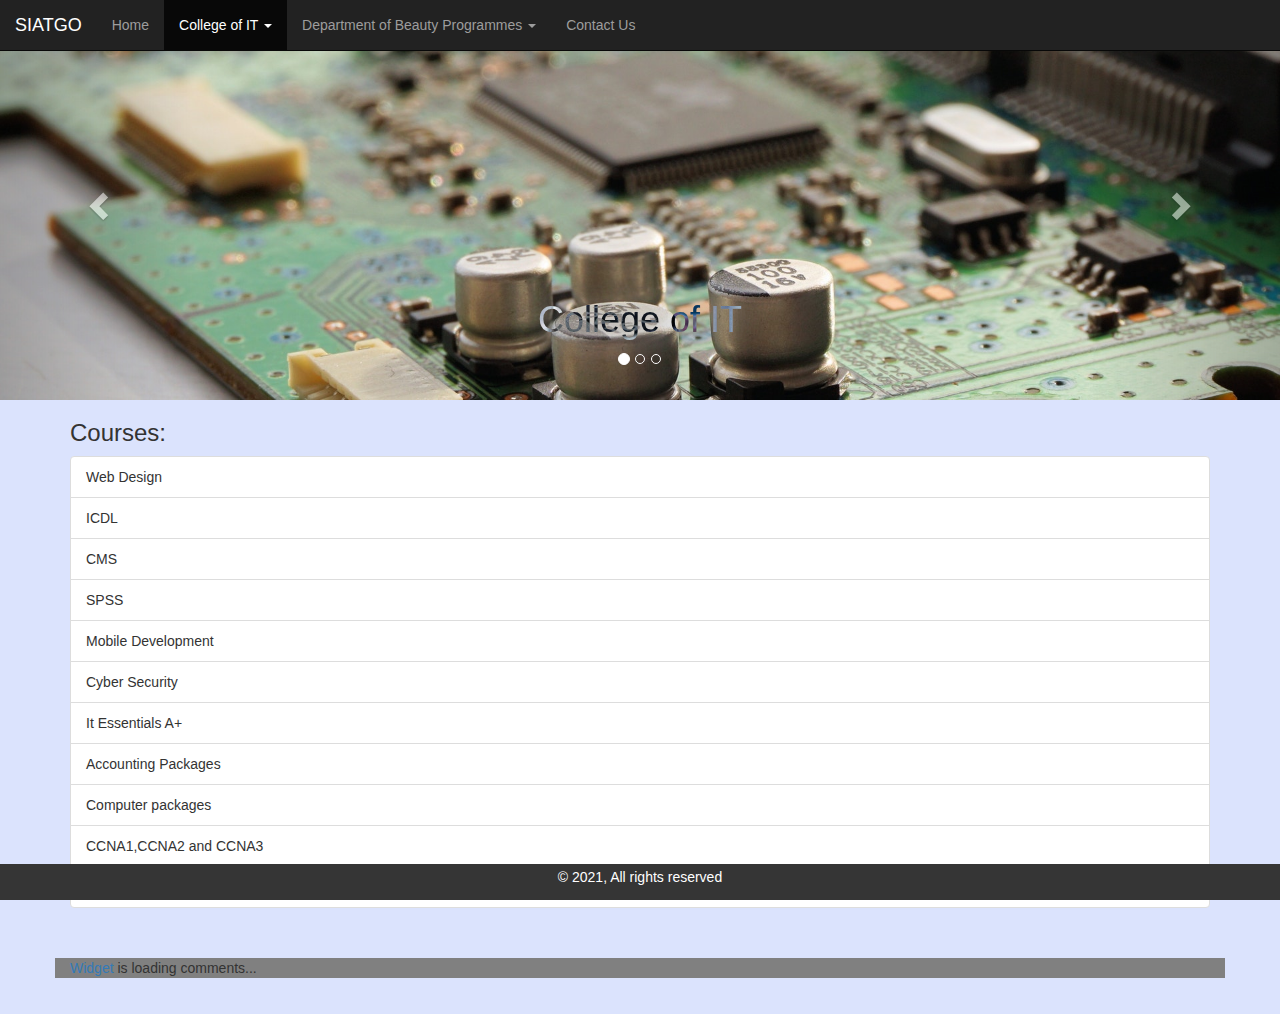
<file: other_collegeIT.html>
<html>
<head>

<meta charset="utf-8">
<meta name="viewport" content="width=device-width, initial-scale=1.0">
<link rel="stylesheet" href="https://maxcdn.bootstrapcdn.com/bootstrap/3.4.1/css/bootstrap.min.css">
<link rel="stylesheet"  href="styler.css">

</head>
<body>
<div class="nav1">

    <nav class="navbar navbar-inverse navbar-fixed-top">
    <div class="container-fluid">
         <div class="navbar-header">
        <button type="button" class="navbar-toggle" data-toggle="collapse" data-target="#myNavbar">
          <span class="icon-bar"></span>
          <span class="icon-bar"></span>
          <span class="icon-bar"></span>
        </button>
          <a class="navbar-brand" href="#">SIATGO</a>
        </div>
        <div class="collapse navbar-collapse" id="myNavbar">
        <ul class="nav navbar-nav">
      <li ><a  href="index.html">Home</a></li>

      <li class="dropdown active">
        <a class="dropdown-toggle" data-toggle="dropdown" href="#">College of IT
        <span class="caret"></span></a>
        <ul class="dropdown-menu">
          
            <li ><a href="certificate_collegeIT.html">Certificates</a></li>
            <li class="active"><a href="other_collegeIT.html">Others</a></li>
        </ul>
      </li>

      <li class="dropdown ">
        <a class="dropdown-toggle" data-toggle="dropdown" href="#">Department of Beauty Programmes
        <span class="caret"></span></a>
        <ul class="dropdown-menu">
            <li ><a href="diploma_beauty.html">Diplomas</a></li>
            <li><a href="certificate_beauty.html">Certificates</a></li>
            <li><a href="other_beauty.html">Other related</a></li>
      </li>
      
    </ul>
       <li><a href="contact.html">Contact Us</a></li></ul> </div>
      </div></nav>
    </div>
    <div id="myCarousel" class="carousel slide" data-ride="carousel">
        <!-- Indicators -->
        <ol class="carousel-indicators">
          <li data-target="#myCarousel" data-slide-to="0" class="active"></li>
          <li data-target="#myCarousel" data-slide-to="1"></li>
          <li data-target="#myCarousel" data-slide-to="2"></li>
        </ol>
      
        <!-- Wrapper for slides -->
        <div class="carousel-inner animated lightSpeedIn">
          <div class="item active">
            <img   class="imgindex"  src="images/technology1.jpg" alt="" >
            <div class="carousel-caption">
              <h1>College of IT</h1>
            </div>
          </div>
      
          <div class="item">
            <img    class="imgindex" src="images/technology2.jpg" alt="" >
            <div class="carousel-caption">
          
           
                <h3 class="syle">College of IT</h3>
               
            </div>
          </div>
      
          <div class="item">
            <img  class="imgindex" src="images/technology3.jpg" alt="">
            <div class="carousel-caption">
          
              <h3>College of IT</h3>
                
            </div>
          </div>
        </div>
      
        <!-- Left and right controls -->
        <a class="left carousel-control" href="#myCarousel"  data-slide="prev">
          <span class="glyphicon glyphicon-chevron-left"></span>
          <span class="sr-only">Previous</span>
        </a>
        <a class="right carousel-control" href="#myCarousel"  data-slide="next">
          <span class="glyphicon glyphicon-chevron-right"></span>
          <span class="sr-only">Next</span>
        </a>
      </div>
    <div class="container ">

        <h3>Courses:</h3>
           <ol class="list-group">
            <li class="list-group-item list1"> Web Design </li>
            <li class="list-group-item list2">ICDL</li>
            <li class="list-group-item list3"> CMS</li>
            <li class="list-group-item list4">SPSS</li>
            <li class="list-group-item list5">Mobile Development</li>
            <li class="list-group-item list6">Cyber Security</li>
            <li class="list-group-item list7">It Essentials A+</li>
            <LI class="list-group-item list8">Accounting Packages</LI>
            <li class="list-group-item list9">Computer packages</li>
            <li class="list-group-item list10">CCNA1,CCNA2 and CCNA3</li>
            <li class="list-group-item list11">Advanced EXCEL</li>
            </ol>
          </div>
           <!-- begin wwww.htmlcommentbox.com -->
        <div class="container commentdiv">
          <div id="HCB_comment_box"><a href="http://www.htmlcommentbox.com">Widget</a> is loading comments...</div>
          <link rel="stylesheet" type="text/css" href="https://www.htmlcommentbox.com/static/skins/bootstrap/twitter-bootstrap.css?v=0" />
          <script type="text/javascript" id="hcb"> /*<!--*/ if(!window.hcb_user){hcb_user={};} (function(){var s=document.createElement("script"), l=hcb_user.PAGE || (""+window.location).replace(/'/g,"%27"), h="https://www.htmlcommentbox.com";s.setAttribute("type","text/javascript");s.setAttribute("src", h+"/jread?page="+encodeURIComponent(l).replace("+","%2B")+"&mod=%241%24wq1rdBcg%249i8HmU1OEKG5ep.LaOVMx0"+"&opts=16862&num=10&ts=1616059255469");if (typeof s!="undefined") document.getElementsByTagName("head")[0].appendChild(s);})(); /*-->*/ </script>
         </div>
          <!-- end www.htmlcommentbox.com -->
          <footer>
            <p> 	&copy 2021, All rights reserved</p>
           </footer>
    <script src="https://ajax.googleapis.com/ajax/libs/jquery/3.5.1/jquery.min.js"></script>
<script src="https://maxcdn.bootstrapcdn.com/bootstrap/3.4.1/js/bootstrap.min.js"></script>
    </body>

    </html>
</file>
<file: styler.css>
.introit
{
  margin-top:-25px;
      text-shadow: 10px 10px 13px rgb(255, 255, 255);
color:rgb(255, 255, 255);
      
      background-position: center;
      background-repeat: no-repeat;
     
  position:relative;
   
}

.introitem
{
    
 
  color: #fff;
  mix-blend-mode:exclusion;
  font-weight: bold;
  font-size: 1.4em;

  position: absolute;
  top: 50%;
 
  transform: translate(0, -50%); /* (x, y) => position */
text-align:center;
 
}


body
{
background-color: rgb(219, 227, 253);



}


footer 
{
      
      text-align: center;
      padding: 3px;
      background-color: rgb(53, 53, 53);
      color: white;
      position:sticky;
      bottom:0;
      width:100%;
      margin-top:0px;
    }
    
   
    #contactintroit
    {
      background-image: url('images/contact.jpg');
      height: 600px;
    
    }
   
    .nav1
    {
    
      
      z-index: 3;
     
    }
    nav.navbar.navbar-inverse
    {
      z-index: 3;
  
    }
    .index2
    {
      z-index:-1;
    }
.list-group 
{
  margin-bottom:50px;
}
.contactdiv
{
  margin-bottom:70px;
  text-align:center;
  word-break: break-all;

}
div.carousel-caption
{

  mix-blend-mode:difference ;
 
  font-weight: bold;
  /*text-shadow: color offsetx offsety blur;*/
  text-shadow: 2px 2px 33px #ffffff;
 
  
 
}

@media only screen and (min-width: 721px) {
  img.imgindex
  {
    max-width: 100%;
    height: auto; 
  }
}
@media only screen and (max-width: 721px) {
  img.imgindex
  {
    min-height: 300.5;
    min-width:246px;
overflow:hidden;
  }
}
@keyframes email
{
from {color:green;}
to { color:yellow;}
}
.contact1
{
  animation-name:email;
  animation-duration:0.5s;
  animation-iteration-count:infinite;
  animation-direction:alternate;
}
.contact2
{
  animation-name:number;
  animation-duration:0.5s;
  animation-iteration-count:infinite;
  animation-direction:alternate;

}
@keyframes number
{
from{ color:yellow;}
to{ color: green;}
}
@keyframes listanimation
{
from{ color:rgb(0, 0, 0);}
to{ color:silver;}
}

.list1
{
  animation-name:listanimation;
  animation-duration:3s;
  animation-iteration-count:infinite;
  animation-direction:alternate;

}

.list2
{
  animation-name:listanimation;
  animation-duration:3s;
  animation-iteration-count:infinite;
  animation-direction:alternate;
  animation-delay:1s;

}
.list3
{
  animation-name:listanimation;
  animation-duration:3s;
  animation-iteration-count:infinite;
  animation-direction:alternate;
  animation-delay:2s;
}
.list4
{
  animation-name:listanimation;
  animation-duration:3s;
  animation-iteration-count:infinite;
  animation-direction:alternate;
  animation-delay:3s;
}
.list5
{
  animation-name:listanimation;
  animation-duration:3s;
  animation-iteration-count:infinite;
  animation-direction:alternate;
  animation-delay:4s;
}
.list6
{
  animation-name:listanimation;
  animation-duration:3s;
  animation-iteration-count:infinite;
  animation-direction:alternate;
  animation-delay:5s;
}
.list7
{
  animation-name:listanimation;
  animation-duration:3s;
  animation-iteration-count:infinite;
  animation-direction:alternate;
  animation-delay:6s;
}
.list8
{
  animation-name:listanimation;
  animation-duration:3s;
  animation-iteration-count:infinite;
  animation-direction:alternate;
  animation-delay:7s;
}
.list9
{
  animation-name:listanimation;
  animation-duration:3s;
  animation-iteration-count:infinite;
  animation-direction:alternate;
  animation-delay:8s;
}
.list10
{
  animation-name:listanimation;
  animation-duration:3s;
  animation-iteration-count:infinite;
  animation-direction:alternate;
  animation-delay:9s;
}
.list11
{
  animation-name:listanimation;
  animation-duration:3s;
  animation-iteration-count:infinite;
  animation-direction:alternate;
  animation-delay:10s;
}
@keyframes listgroupanimation {
  0%   { left:0px; top:0px;}
  25%  { left:200px; top:0px;}
  50%  { left:200px; top:200px;}
  75%  { left:0px; top:200px;}
  100% { left:0px; top:0px;}
}
.anime
{
  margin-top:0px;
  animation-name:listgroupanimation;
  animation-duration:3s;
  animation-direction:alternate;
 
}
.carousel-indicators
{
  z-index: 1;
}
.commentdiv
{
  background-color:grey;
 
}

.gradient
{
  /* linear-gradient(direction, color1, color2);
  or
  linear-gradient(direction, color1, color2.color3);
  */
  background: linear-gradient(to bottom, rgb(222, 255, 212), rgb(25, 252, 44));
  padding-bottom:40px;
}
div{
margin-top:0px;
margin-bottom:0px;
}
</file>
